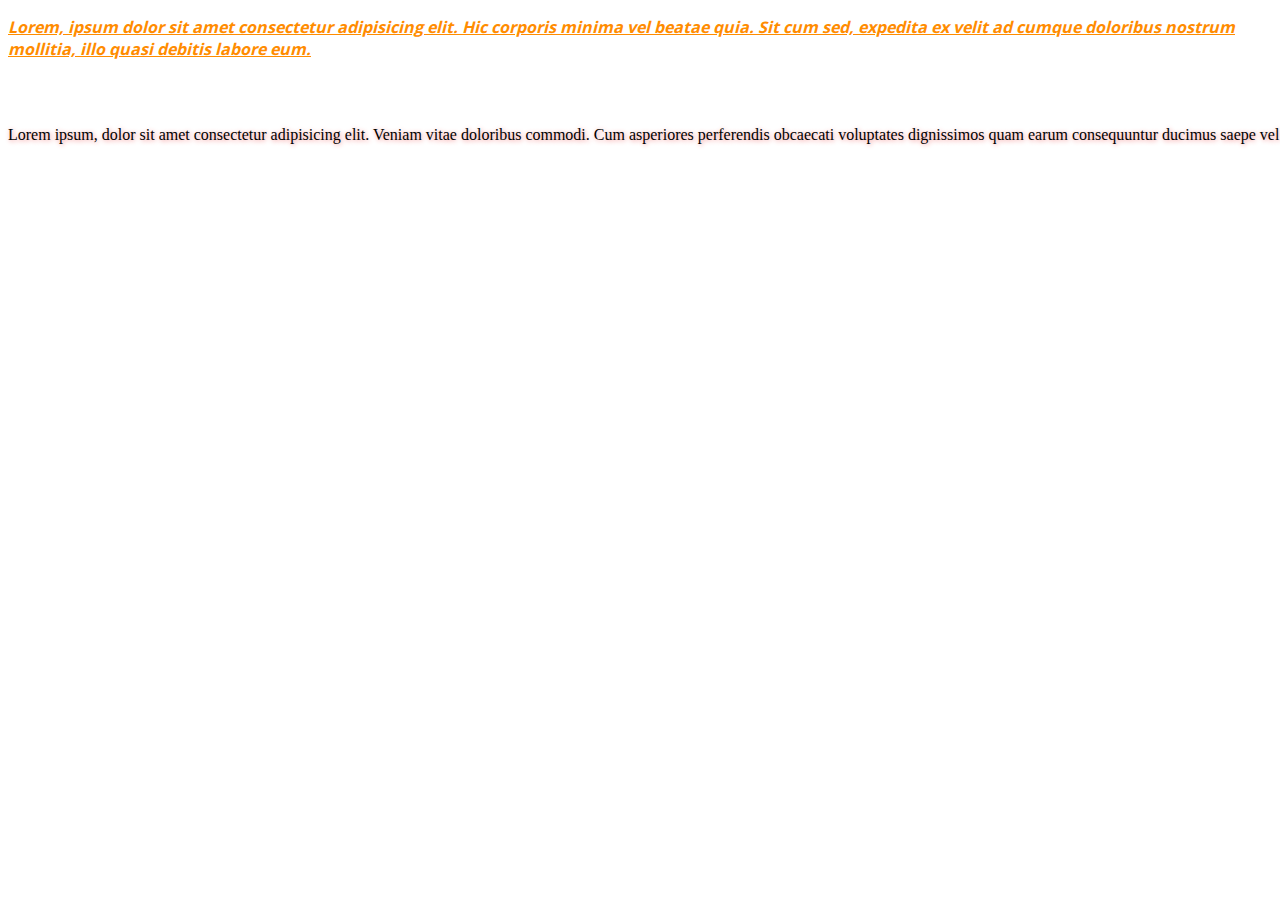
<file: formatting body/index.html>
<!DOCTYPE html>
<html lang="en">
  <head>
    <meta charset="UTF-8" />
    <meta name="viewport" content="width=device-width, initial-scale=1.0" />
    <title>Formatting text</title>
    <link rel="stylesheet" href="assets/style.css" />
  </head>
  <body>
    <p class="first">
      Lorem, ipsum dolor sit amet consectetur adipisicing elit. Hic corporis
      minima vel beatae quia. Sit cum sed, expedita ex velit ad cumque doloribus
      nostrum mollitia, illo quasi debitis labore eum.     </p>
    <div>
      <p class="second">
        Lorem ipsum, dolor sit amet consectetur adipisicing elit. Veniam vitae
        doloribus commodi. Cum asperiores perferendis obcaecati voluptates
        dignissimos quam earum consequuntur ducimus saepe vel praesentium
        deleniti, sed veniam at provident?
      </p>
    </div>
  </body>
</html>
</file>
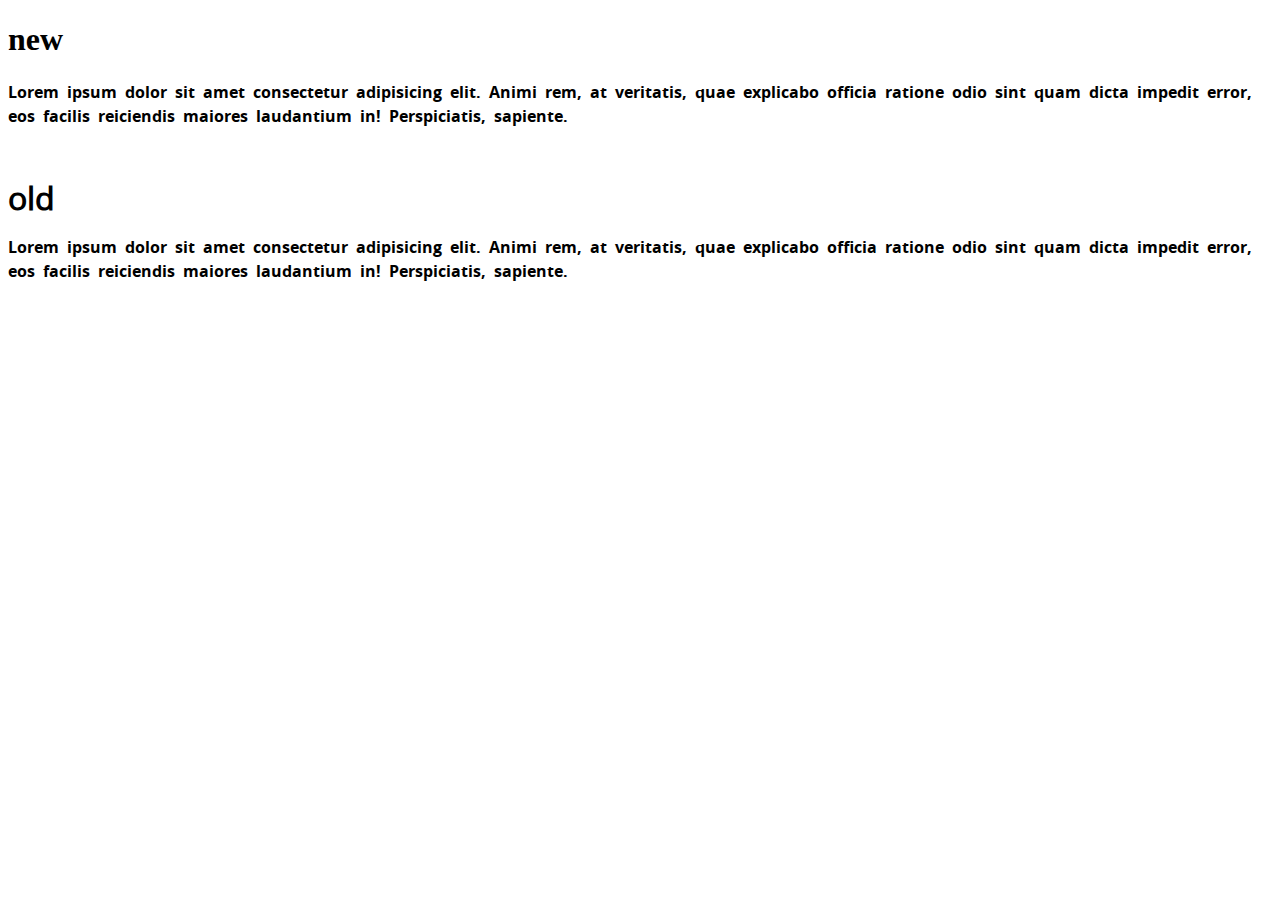
<file: sizing fonts/index.html>
<!DOCTYPE html>
<html lang="en">
  <head>
    <meta charset="UTF-8" />

    <meta name="viewport" content="width=device-width, initial-scale=1.0" />
    <link rel="stylesheet" href="assets/style.css">
    <title>sizing fonts</title>
  </head>
  <body>
    <h1>new</h1>
    <p>
      Lorem ipsum dolor sit amet consectetur adipisicing elit. Animi rem, at
      veritatis, quae explicabo officia ratione odio sint quam dicta impedit
      error, eos facilis reiciendis maiores laudantium in! Perspiciatis,
      sapiente.
    </p> 
    
    <h2>old</h2>
    <p>
      Lorem ipsum dolor sit amet consectetur adipisicing elit. Animi rem, at
      veritatis, quae explicabo officia ratione odio sint quam dicta impedit
      error, eos facilis reiciendis maiores laudantium in! Perspiciatis,
      sapiente.
    </p>
  </body>
</html>
</file>
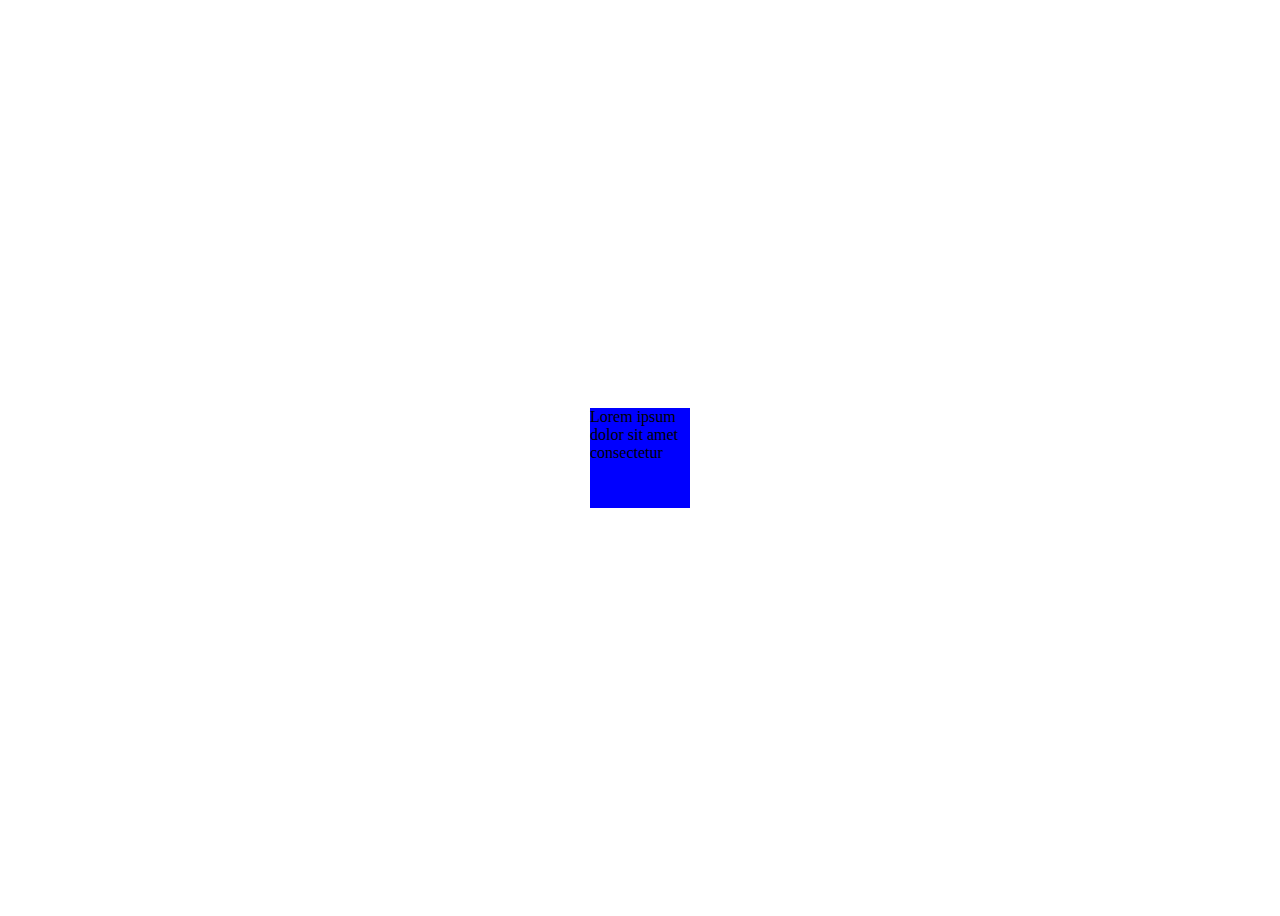
<file: transitions/index.html>
<!DOCTYPE html>
<html lang="en">
  <head>
    <meta charset="UTF-8" />
    <meta name="viewport" content="width=device-width, initial-scale=1.0" />
    <link rel="stylesheet" href="style.css" />
    <title>Document</title>
  </head>
  <body>
    <div class="one">
      Lorem ipsum dolor sit amet consectetur 
    </div>
  </body>
</html>
</file>
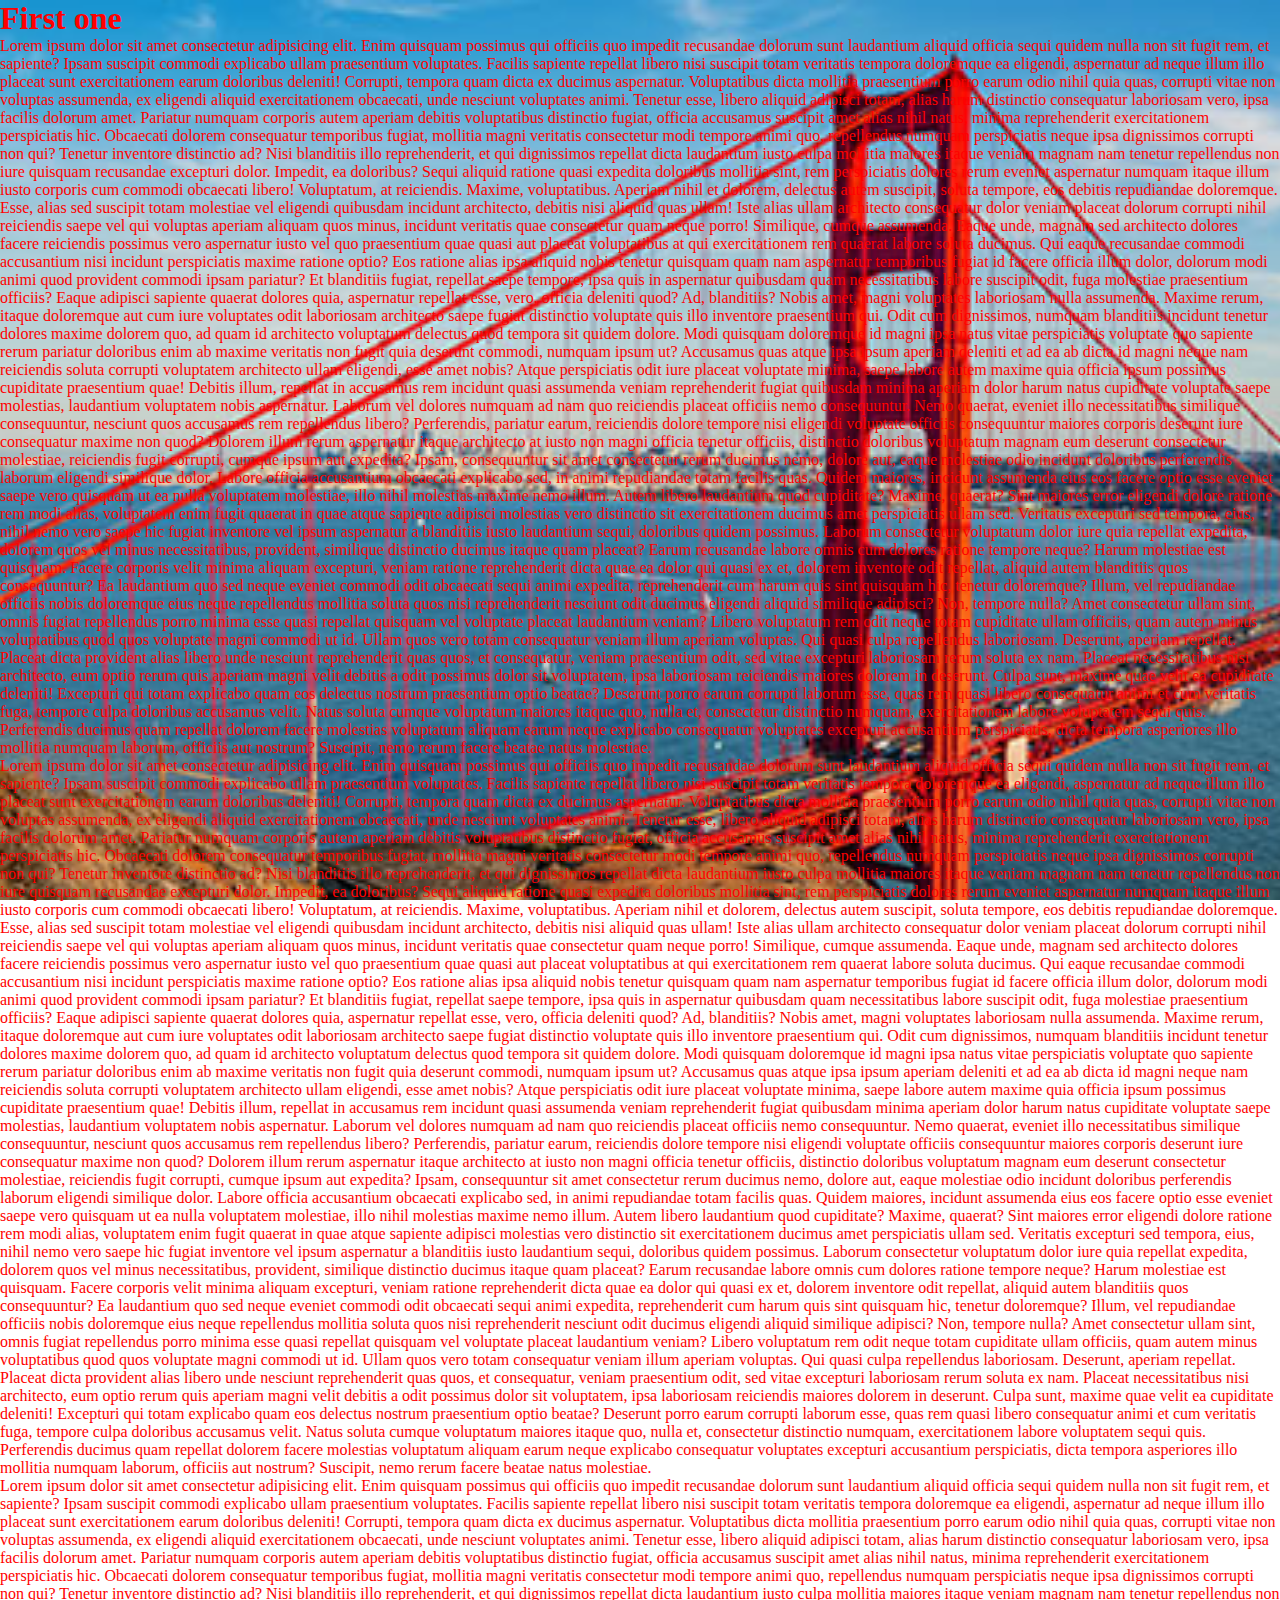
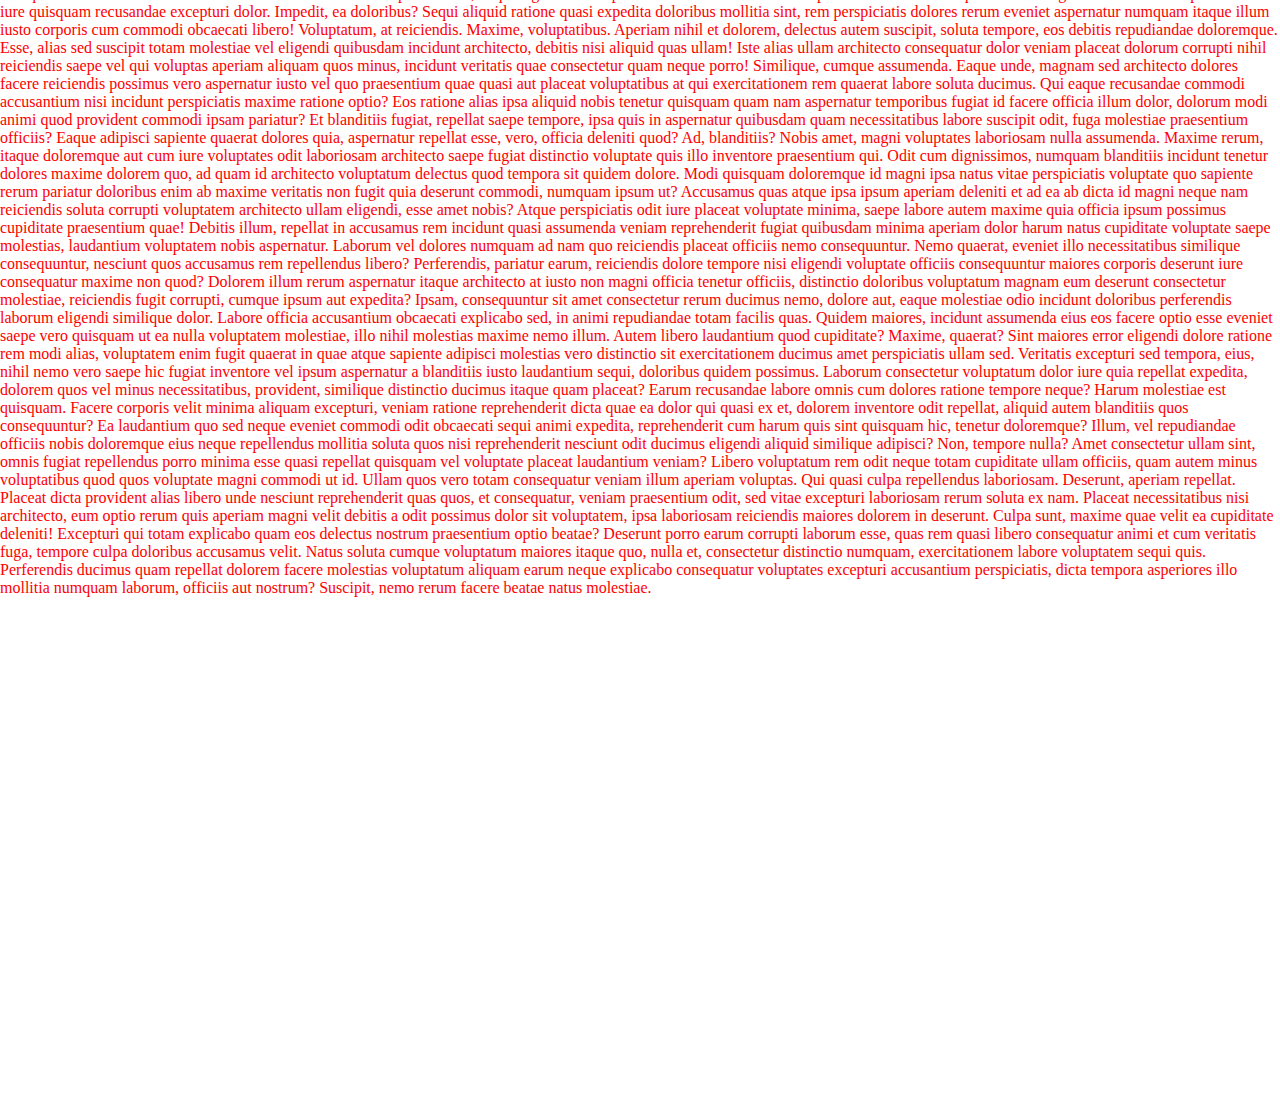
<file: types of images/index.html>
<!DOCTYPE html>
<html lang="en">
  <head>
    <meta charset="UTF-8" />
    <meta name="viewport" content="width=device-width, initial-scale=1.0" />
    <link rel="stylesheet" href="assets/style.css" />
    <title>Document</title>
  </head>
  <body>
    <h1>First one</h1>
    <p>
      Lorem ipsum dolor sit amet consectetur adipisicing elit. Enim quisquam
      possimus qui officiis quo impedit recusandae dolorum sunt laudantium
      aliquid officia sequi quidem nulla non sit fugit rem, et sapiente? Ipsam
      suscipit commodi explicabo ullam praesentium voluptates. Facilis sapiente
      repellat libero nisi suscipit totam veritatis tempora doloremque ea
      eligendi, aspernatur ad neque illum illo placeat sunt exercitationem earum
      doloribus deleniti! Corrupti, tempora quam dicta ex ducimus aspernatur.
      Voluptatibus dicta mollitia praesentium porro earum odio nihil quia quas,
      corrupti vitae non voluptas assumenda, ex eligendi aliquid exercitationem
      obcaecati, unde nesciunt voluptates animi. Tenetur esse, libero aliquid
      adipisci totam, alias harum distinctio consequatur laboriosam vero, ipsa
      facilis dolorum amet. Pariatur numquam corporis autem aperiam debitis
      voluptatibus distinctio fugiat, officia accusamus suscipit amet alias
      nihil natus, minima reprehenderit exercitationem perspiciatis hic.
      Obcaecati dolorem consequatur temporibus fugiat, mollitia magni veritatis
      consectetur modi tempore animi quo, repellendus numquam perspiciatis neque
      ipsa dignissimos corrupti non qui? Tenetur inventore distinctio ad? Nisi
      blanditiis illo reprehenderit, et qui dignissimos repellat dicta
      laudantium iusto culpa mollitia maiores itaque veniam magnam nam tenetur
      repellendus non iure quisquam recusandae excepturi dolor. Impedit, ea
      doloribus? Sequi aliquid ratione quasi expedita doloribus mollitia sint,
      rem perspiciatis dolores rerum eveniet aspernatur numquam itaque illum
      iusto corporis cum commodi obcaecati libero! Voluptatum, at reiciendis.
      Maxime, voluptatibus. Aperiam nihil et dolorem, delectus autem suscipit,
      soluta tempore, eos debitis repudiandae doloremque. Esse, alias sed
      suscipit totam molestiae vel eligendi quibusdam incidunt architecto,
      debitis nisi aliquid quas ullam! Iste alias ullam architecto consequatur
      dolor veniam placeat dolorum corrupti nihil reiciendis saepe vel qui
      voluptas aperiam aliquam quos minus, incidunt veritatis quae consectetur
      quam neque porro! Similique, cumque assumenda. Eaque unde, magnam sed
      architecto dolores facere reiciendis possimus vero aspernatur iusto vel
      quo praesentium quae quasi aut placeat voluptatibus at qui exercitationem
      rem quaerat labore soluta ducimus. Qui eaque recusandae commodi
      accusantium nisi incidunt perspiciatis maxime ratione optio? Eos ratione
      alias ipsa aliquid nobis tenetur quisquam quam nam aspernatur temporibus
      fugiat id facere officia illum dolor, dolorum modi animi quod provident
      commodi ipsam pariatur? Et blanditiis fugiat, repellat saepe tempore, ipsa
      quis in aspernatur quibusdam quam necessitatibus labore suscipit odit,
      fuga molestiae praesentium officiis? Eaque adipisci sapiente quaerat
      dolores quia, aspernatur repellat esse, vero, officia deleniti quod? Ad,
      blanditiis? Nobis amet, magni voluptates laboriosam nulla assumenda.
      Maxime rerum, itaque doloremque aut cum iure voluptates odit laboriosam
      architecto saepe fugiat distinctio voluptate quis illo inventore
      praesentium qui. Odit cum dignissimos, numquam blanditiis incidunt tenetur
      dolores maxime dolorem quo, ad quam id architecto voluptatum delectus quod
      tempora sit quidem dolore. Modi quisquam doloremque id magni ipsa natus
      vitae perspiciatis voluptate quo sapiente rerum pariatur doloribus enim ab
      maxime veritatis non fugit quia deserunt commodi, numquam ipsum ut?
      Accusamus quas atque ipsa ipsum aperiam deleniti et ad ea ab dicta id
      magni neque nam reiciendis soluta corrupti voluptatem architecto ullam
      eligendi, esse amet nobis? Atque perspiciatis odit iure placeat voluptate
      minima, saepe labore autem maxime quia officia ipsum possimus cupiditate
      praesentium quae! Debitis illum, repellat in accusamus rem incidunt quasi
      assumenda veniam reprehenderit fugiat quibusdam minima aperiam dolor harum
      natus cupiditate voluptate saepe molestias, laudantium voluptatem nobis
      aspernatur. Laborum vel dolores numquam ad nam quo reiciendis placeat
      officiis nemo consequuntur. Nemo quaerat, eveniet illo necessitatibus
      similique consequuntur, nesciunt quos accusamus rem repellendus libero?
      Perferendis, pariatur earum, reiciendis dolore tempore nisi eligendi
      voluptate officiis consequuntur maiores corporis deserunt iure consequatur
      maxime non quod? Dolorem illum rerum aspernatur itaque architecto at iusto
      non magni officia tenetur officiis, distinctio doloribus voluptatum magnam
      eum deserunt consectetur molestiae, reiciendis fugit corrupti, cumque
      ipsum aut expedita? Ipsam, consequuntur sit amet consectetur rerum ducimus
      nemo, dolore aut, eaque molestiae odio incidunt doloribus perferendis
      laborum eligendi similique dolor. Labore officia accusantium obcaecati
      explicabo sed, in animi repudiandae totam facilis quas. Quidem maiores,
      incidunt assumenda eius eos facere optio esse eveniet saepe vero quisquam
      ut ea nulla voluptatem molestiae, illo nihil molestias maxime nemo illum.
      Autem libero laudantium quod cupiditate? Maxime, quaerat? Sint maiores
      error eligendi dolore ratione rem modi alias, voluptatem enim fugit
      quaerat in quae atque sapiente adipisci molestias vero distinctio sit
      exercitationem ducimus amet perspiciatis ullam sed. Veritatis excepturi
      sed tempora, eius, nihil nemo vero saepe hic fugiat inventore vel ipsum
      aspernatur a blanditiis iusto laudantium sequi, doloribus quidem possimus.
      Laborum consectetur voluptatum dolor iure quia repellat expedita, dolorem
      quos vel minus necessitatibus, provident, similique distinctio ducimus
      itaque quam placeat? Earum recusandae labore omnis cum dolores ratione
      tempore neque? Harum molestiae est quisquam. Facere corporis velit minima
      aliquam excepturi, veniam ratione reprehenderit dicta quae ea dolor qui
      quasi ex et, dolorem inventore odit repellat, aliquid autem blanditiis
      quos consequuntur? Ea laudantium quo sed neque eveniet commodi odit
      obcaecati sequi animi expedita, reprehenderit cum harum quis sint quisquam
      hic, tenetur doloremque? Illum, vel repudiandae officiis nobis doloremque
      eius neque repellendus mollitia soluta quos nisi reprehenderit nesciunt
      odit ducimus eligendi aliquid similique adipisci? Non, tempore nulla? Amet
      consectetur ullam sint, omnis fugiat repellendus porro minima esse quasi
      repellat quisquam vel voluptate placeat laudantium veniam? Libero
      voluptatum rem odit neque totam cupiditate ullam officiis, quam autem
      minus voluptatibus quod quos voluptate magni commodi ut id. Ullam quos
      vero totam consequatur veniam illum aperiam voluptas. Qui quasi culpa
      repellendus laboriosam. Deserunt, aperiam repellat. Placeat dicta
      provident alias libero unde nesciunt reprehenderit quas quos, et
      consequatur, veniam praesentium odit, sed vitae excepturi laboriosam rerum
      soluta ex nam. Placeat necessitatibus nisi architecto, eum optio rerum
      quis aperiam magni velit debitis a odit possimus dolor sit voluptatem,
      ipsa laboriosam reiciendis maiores dolorem in deserunt. Culpa sunt, maxime
      quae velit ea cupiditate deleniti! Excepturi qui totam explicabo quam eos
      delectus nostrum praesentium optio beatae? Deserunt porro earum corrupti
      laborum esse, quas rem quasi libero consequatur animi et cum veritatis
      fuga, tempore culpa doloribus accusamus velit. Natus soluta cumque
      voluptatum maiores itaque quo, nulla et, consectetur distinctio numquam,
      exercitationem labore voluptatem sequi quis. Perferendis ducimus quam
      repellat dolorem facere molestias voluptatum aliquam earum neque explicabo
      consequatur voluptates excepturi accusantium perspiciatis, dicta tempora
      asperiores illo mollitia numquam laborum, officiis aut nostrum? Suscipit,
      nemo rerum facere beatae natus molestiae.
    </p>
    <p>
        Lorem ipsum dolor sit amet consectetur adipisicing elit. Enim quisquam
        possimus qui officiis quo impedit recusandae dolorum sunt laudantium
        aliquid officia sequi quidem nulla non sit fugit rem, et sapiente? Ipsam
        suscipit commodi explicabo ullam praesentium voluptates. Facilis sapiente
        repellat libero nisi suscipit totam veritatis tempora doloremque ea
        eligendi, aspernatur ad neque illum illo placeat sunt exercitationem earum
        doloribus deleniti! Corrupti, tempora quam dicta ex ducimus aspernatur.
        Voluptatibus dicta mollitia praesentium porro earum odio nihil quia quas,
        corrupti vitae non voluptas assumenda, ex eligendi aliquid exercitationem
        obcaecati, unde nesciunt voluptates animi. Tenetur esse, libero aliquid
        adipisci totam, alias harum distinctio consequatur laboriosam vero, ipsa
        facilis dolorum amet. Pariatur numquam corporis autem aperiam debitis
        voluptatibus distinctio fugiat, officia accusamus suscipit amet alias
        nihil natus, minima reprehenderit exercitationem perspiciatis hic.
        Obcaecati dolorem consequatur temporibus fugiat, mollitia magni veritatis
        consectetur modi tempore animi quo, repellendus numquam perspiciatis neque
        ipsa dignissimos corrupti non qui? Tenetur inventore distinctio ad? Nisi
        blanditiis illo reprehenderit, et qui dignissimos repellat dicta
        laudantium iusto culpa mollitia maiores itaque veniam magnam nam tenetur
        repellendus non iure quisquam recusandae excepturi dolor. Impedit, ea
        doloribus? Sequi aliquid ratione quasi expedita doloribus mollitia sint,
        rem perspiciatis dolores rerum eveniet aspernatur numquam itaque illum
        iusto corporis cum commodi obcaecati libero! Voluptatum, at reiciendis.
        Maxime, voluptatibus. Aperiam nihil et dolorem, delectus autem suscipit,
        soluta tempore, eos debitis repudiandae doloremque. Esse, alias sed
        suscipit totam molestiae vel eligendi quibusdam incidunt architecto,
        debitis nisi aliquid quas ullam! Iste alias ullam architecto consequatur
        dolor veniam placeat dolorum corrupti nihil reiciendis saepe vel qui
        voluptas aperiam aliquam quos minus, incidunt veritatis quae consectetur
        quam neque porro! Similique, cumque assumenda. Eaque unde, magnam sed
        architecto dolores facere reiciendis possimus vero aspernatur iusto vel
        quo praesentium quae quasi aut placeat voluptatibus at qui exercitationem
        rem quaerat labore soluta ducimus. Qui eaque recusandae commodi
        accusantium nisi incidunt perspiciatis maxime ratione optio? Eos ratione
        alias ipsa aliquid nobis tenetur quisquam quam nam aspernatur temporibus
        fugiat id facere officia illum dolor, dolorum modi animi quod provident
        commodi ipsam pariatur? Et blanditiis fugiat, repellat saepe tempore, ipsa
        quis in aspernatur quibusdam quam necessitatibus labore suscipit odit,
        fuga molestiae praesentium officiis? Eaque adipisci sapiente quaerat
        dolores quia, aspernatur repellat esse, vero, officia deleniti quod? Ad,
        blanditiis? Nobis amet, magni voluptates laboriosam nulla assumenda.
        Maxime rerum, itaque doloremque aut cum iure voluptates odit laboriosam
        architecto saepe fugiat distinctio voluptate quis illo inventore
        praesentium qui. Odit cum dignissimos, numquam blanditiis incidunt tenetur
        dolores maxime dolorem quo, ad quam id architecto voluptatum delectus quod
        tempora sit quidem dolore. Modi quisquam doloremque id magni ipsa natus
        vitae perspiciatis voluptate quo sapiente rerum pariatur doloribus enim ab
        maxime veritatis non fugit quia deserunt commodi, numquam ipsum ut?
        Accusamus quas atque ipsa ipsum aperiam deleniti et ad ea ab dicta id
        magni neque nam reiciendis soluta corrupti voluptatem architecto ullam
        eligendi, esse amet nobis? Atque perspiciatis odit iure placeat voluptate
        minima, saepe labore autem maxime quia officia ipsum possimus cupiditate
        praesentium quae! Debitis illum, repellat in accusamus rem incidunt quasi
        assumenda veniam reprehenderit fugiat quibusdam minima aperiam dolor harum
        natus cupiditate voluptate saepe molestias, laudantium voluptatem nobis
        aspernatur. Laborum vel dolores numquam ad nam quo reiciendis placeat
        officiis nemo consequuntur. Nemo quaerat, eveniet illo necessitatibus
        similique consequuntur, nesciunt quos accusamus rem repellendus libero?
        Perferendis, pariatur earum, reiciendis dolore tempore nisi eligendi
        voluptate officiis consequuntur maiores corporis deserunt iure consequatur
        maxime non quod? Dolorem illum rerum aspernatur itaque architecto at iusto
        non magni officia tenetur officiis, distinctio doloribus voluptatum magnam
        eum deserunt consectetur molestiae, reiciendis fugit corrupti, cumque
        ipsum aut expedita? Ipsam, consequuntur sit amet consectetur rerum ducimus
        nemo, dolore aut, eaque molestiae odio incidunt doloribus perferendis
        laborum eligendi similique dolor. Labore officia accusantium obcaecati
        explicabo sed, in animi repudiandae totam facilis quas. Quidem maiores,
        incidunt assumenda eius eos facere optio esse eveniet saepe vero quisquam
        ut ea nulla voluptatem molestiae, illo nihil molestias maxime nemo illum.
        Autem libero laudantium quod cupiditate? Maxime, quaerat? Sint maiores
        error eligendi dolore ratione rem modi alias, voluptatem enim fugit
        quaerat in quae atque sapiente adipisci molestias vero distinctio sit
        exercitationem ducimus amet perspiciatis ullam sed. Veritatis excepturi
        sed tempora, eius, nihil nemo vero saepe hic fugiat inventore vel ipsum
        aspernatur a blanditiis iusto laudantium sequi, doloribus quidem possimus.
        Laborum consectetur voluptatum dolor iure quia repellat expedita, dolorem
        quos vel minus necessitatibus, provident, similique distinctio ducimus
        itaque quam placeat? Earum recusandae labore omnis cum dolores ratione
        tempore neque? Harum molestiae est quisquam. Facere corporis velit minima
        aliquam excepturi, veniam ratione reprehenderit dicta quae ea dolor qui
        quasi ex et, dolorem inventore odit repellat, aliquid autem blanditiis
        quos consequuntur? Ea laudantium quo sed neque eveniet commodi odit
        obcaecati sequi animi expedita, reprehenderit cum harum quis sint quisquam
        hic, tenetur doloremque? Illum, vel repudiandae officiis nobis doloremque
        eius neque repellendus mollitia soluta quos nisi reprehenderit nesciunt
        odit ducimus eligendi aliquid similique adipisci? Non, tempore nulla? Amet
        consectetur ullam sint, omnis fugiat repellendus porro minima esse quasi
        repellat quisquam vel voluptate placeat laudantium veniam? Libero
        voluptatum rem odit neque totam cupiditate ullam officiis, quam autem
        minus voluptatibus quod quos voluptate magni commodi ut id. Ullam quos
        vero totam consequatur veniam illum aperiam voluptas. Qui quasi culpa
        repellendus laboriosam. Deserunt, aperiam repellat. Placeat dicta
        provident alias libero unde nesciunt reprehenderit quas quos, et
        consequatur, veniam praesentium odit, sed vitae excepturi laboriosam rerum
        soluta ex nam. Placeat necessitatibus nisi architecto, eum optio rerum
        quis aperiam magni velit debitis a odit possimus dolor sit voluptatem,
        ipsa laboriosam reiciendis maiores dolorem in deserunt. Culpa sunt, maxime
        quae velit ea cupiditate deleniti! Excepturi qui totam explicabo quam eos
        delectus nostrum praesentium optio beatae? Deserunt porro earum corrupti
        laborum esse, quas rem quasi libero consequatur animi et cum veritatis
        fuga, tempore culpa doloribus accusamus velit. Natus soluta cumque
        voluptatum maiores itaque quo, nulla et, consectetur distinctio numquam,
        exercitationem labore voluptatem sequi quis. Perferendis ducimus quam
        repellat dolorem facere molestias voluptatum aliquam earum neque explicabo
        consequatur voluptates excepturi accusantium perspiciatis, dicta tempora
        asperiores illo mollitia numquam laborum, officiis aut nostrum? Suscipit,
        nemo rerum facere beatae natus molestiae.
      </p> <p>
        Lorem ipsum dolor sit amet consectetur adipisicing elit. Enim quisquam
        possimus qui officiis quo impedit recusandae dolorum sunt laudantium
        aliquid officia sequi quidem nulla non sit fugit rem, et sapiente? Ipsam
        suscipit commodi explicabo ullam praesentium voluptates. Facilis sapiente
        repellat libero nisi suscipit totam veritatis tempora doloremque ea
        eligendi, aspernatur ad neque illum illo placeat sunt exercitationem earum
        doloribus deleniti! Corrupti, tempora quam dicta ex ducimus aspernatur.
        Voluptatibus dicta mollitia praesentium porro earum odio nihil quia quas,
        corrupti vitae non voluptas assumenda, ex eligendi aliquid exercitationem
        obcaecati, unde nesciunt voluptates animi. Tenetur esse, libero aliquid
        adipisci totam, alias harum distinctio consequatur laboriosam vero, ipsa
        facilis dolorum amet. Pariatur numquam corporis autem aperiam debitis
        voluptatibus distinctio fugiat, officia accusamus suscipit amet alias
        nihil natus, minima reprehenderit exercitationem perspiciatis hic.
        Obcaecati dolorem consequatur temporibus fugiat, mollitia magni veritatis
        consectetur modi tempore animi quo, repellendus numquam perspiciatis neque
        ipsa dignissimos corrupti non qui? Tenetur inventore distinctio ad? Nisi
        blanditiis illo reprehenderit, et qui dignissimos repellat dicta
        laudantium iusto culpa mollitia maiores itaque veniam magnam nam tenetur
        repellendus non iure quisquam recusandae excepturi dolor. Impedit, ea
        doloribus? Sequi aliquid ratione quasi expedita doloribus mollitia sint,
        rem perspiciatis dolores rerum eveniet aspernatur numquam itaque illum
        iusto corporis cum commodi obcaecati libero! Voluptatum, at reiciendis.
        Maxime, voluptatibus. Aperiam nihil et dolorem, delectus autem suscipit,
        soluta tempore, eos debitis repudiandae doloremque. Esse, alias sed
        suscipit totam molestiae vel eligendi quibusdam incidunt architecto,
        debitis nisi aliquid quas ullam! Iste alias ullam architecto consequatur
        dolor veniam placeat dolorum corrupti nihil reiciendis saepe vel qui
        voluptas aperiam aliquam quos minus, incidunt veritatis quae consectetur
        quam neque porro! Similique, cumque assumenda. Eaque unde, magnam sed
        architecto dolores facere reiciendis possimus vero aspernatur iusto vel
        quo praesentium quae quasi aut placeat voluptatibus at qui exercitationem
        rem quaerat labore soluta ducimus. Qui eaque recusandae commodi
        accusantium nisi incidunt perspiciatis maxime ratione optio? Eos ratione
        alias ipsa aliquid nobis tenetur quisquam quam nam aspernatur temporibus
        fugiat id facere officia illum dolor, dolorum modi animi quod provident
        commodi ipsam pariatur? Et blanditiis fugiat, repellat saepe tempore, ipsa
        quis in aspernatur quibusdam quam necessitatibus labore suscipit odit,
        fuga molestiae praesentium officiis? Eaque adipisci sapiente quaerat
        dolores quia, aspernatur repellat esse, vero, officia deleniti quod? Ad,
        blanditiis? Nobis amet, magni voluptates laboriosam nulla assumenda.
        Maxime rerum, itaque doloremque aut cum iure voluptates odit laboriosam
        architecto saepe fugiat distinctio voluptate quis illo inventore
        praesentium qui. Odit cum dignissimos, numquam blanditiis incidunt tenetur
        dolores maxime dolorem quo, ad quam id architecto voluptatum delectus quod
        tempora sit quidem dolore. Modi quisquam doloremque id magni ipsa natus
        vitae perspiciatis voluptate quo sapiente rerum pariatur doloribus enim ab
        maxime veritatis non fugit quia deserunt commodi, numquam ipsum ut?
        Accusamus quas atque ipsa ipsum aperiam deleniti et ad ea ab dicta id
        magni neque nam reiciendis soluta corrupti voluptatem architecto ullam
        eligendi, esse amet nobis? Atque perspiciatis odit iure placeat voluptate
        minima, saepe labore autem maxime quia officia ipsum possimus cupiditate
        praesentium quae! Debitis illum, repellat in accusamus rem incidunt quasi
        assumenda veniam reprehenderit fugiat quibusdam minima aperiam dolor harum
        natus cupiditate voluptate saepe molestias, laudantium voluptatem nobis
        aspernatur. Laborum vel dolores numquam ad nam quo reiciendis placeat
        officiis nemo consequuntur. Nemo quaerat, eveniet illo necessitatibus
        similique consequuntur, nesciunt quos accusamus rem repellendus libero?
        Perferendis, pariatur earum, reiciendis dolore tempore nisi eligendi
        voluptate officiis consequuntur maiores corporis deserunt iure consequatur
        maxime non quod? Dolorem illum rerum aspernatur itaque architecto at iusto
        non magni officia tenetur officiis, distinctio doloribus voluptatum magnam
        eum deserunt consectetur molestiae, reiciendis fugit corrupti, cumque
        ipsum aut expedita? Ipsam, consequuntur sit amet consectetur rerum ducimus
        nemo, dolore aut, eaque molestiae odio incidunt doloribus perferendis
        laborum eligendi similique dolor. Labore officia accusantium obcaecati
        explicabo sed, in animi repudiandae totam facilis quas. Quidem maiores,
        incidunt assumenda eius eos facere optio esse eveniet saepe vero quisquam
        ut ea nulla voluptatem molestiae, illo nihil molestias maxime nemo illum.
        Autem libero laudantium quod cupiditate? Maxime, quaerat? Sint maiores
        error eligendi dolore ratione rem modi alias, voluptatem enim fugit
        quaerat in quae atque sapiente adipisci molestias vero distinctio sit
        exercitationem ducimus amet perspiciatis ullam sed. Veritatis excepturi
        sed tempora, eius, nihil nemo vero saepe hic fugiat inventore vel ipsum
        aspernatur a blanditiis iusto laudantium sequi, doloribus quidem possimus.
        Laborum consectetur voluptatum dolor iure quia repellat expedita, dolorem
        quos vel minus necessitatibus, provident, similique distinctio ducimus
        itaque quam placeat? Earum recusandae labore omnis cum dolores ratione
        tempore neque? Harum molestiae est quisquam. Facere corporis velit minima
        aliquam excepturi, veniam ratione reprehenderit dicta quae ea dolor qui
        quasi ex et, dolorem inventore odit repellat, aliquid autem blanditiis
        quos consequuntur? Ea laudantium quo sed neque eveniet commodi odit
        obcaecati sequi animi expedita, reprehenderit cum harum quis sint quisquam
        hic, tenetur doloremque? Illum, vel repudiandae officiis nobis doloremque
        eius neque repellendus mollitia soluta quos nisi reprehenderit nesciunt
        odit ducimus eligendi aliquid similique adipisci? Non, tempore nulla? Amet
        consectetur ullam sint, omnis fugiat repellendus porro minima esse quasi
        repellat quisquam vel voluptate placeat laudantium veniam? Libero
        voluptatum rem odit neque totam cupiditate ullam officiis, quam autem
        minus voluptatibus quod quos voluptate magni commodi ut id. Ullam quos
        vero totam consequatur veniam illum aperiam voluptas. Qui quasi culpa
        repellendus laboriosam. Deserunt, aperiam repellat. Placeat dicta
        provident alias libero unde nesciunt reprehenderit quas quos, et
        consequatur, veniam praesentium odit, sed vitae excepturi laboriosam rerum
        soluta ex nam. Placeat necessitatibus nisi architecto, eum optio rerum
        quis aperiam magni velit debitis a odit possimus dolor sit voluptatem,
        ipsa laboriosam reiciendis maiores dolorem in deserunt. Culpa sunt, maxime
        quae velit ea cupiditate deleniti! Excepturi qui totam explicabo quam eos
        delectus nostrum praesentium optio beatae? Deserunt porro earum corrupti
        laborum esse, quas rem quasi libero consequatur animi et cum veritatis
        fuga, tempore culpa doloribus accusamus velit. Natus soluta cumque
        voluptatum maiores itaque quo, nulla et, consectetur distinctio numquam,
        exercitationem labore voluptatem sequi quis. Perferendis ducimus quam
        repellat dolorem facere molestias voluptatum aliquam earum neque explicabo
        consequatur voluptates excepturi accusantium perspiciatis, dicta tempora
        asperiores illo mollitia numquam laborum, officiis aut nostrum? Suscipit,
        nemo rerum facere beatae natus molestiae.
      </p>
  </body>
</html>
</file>
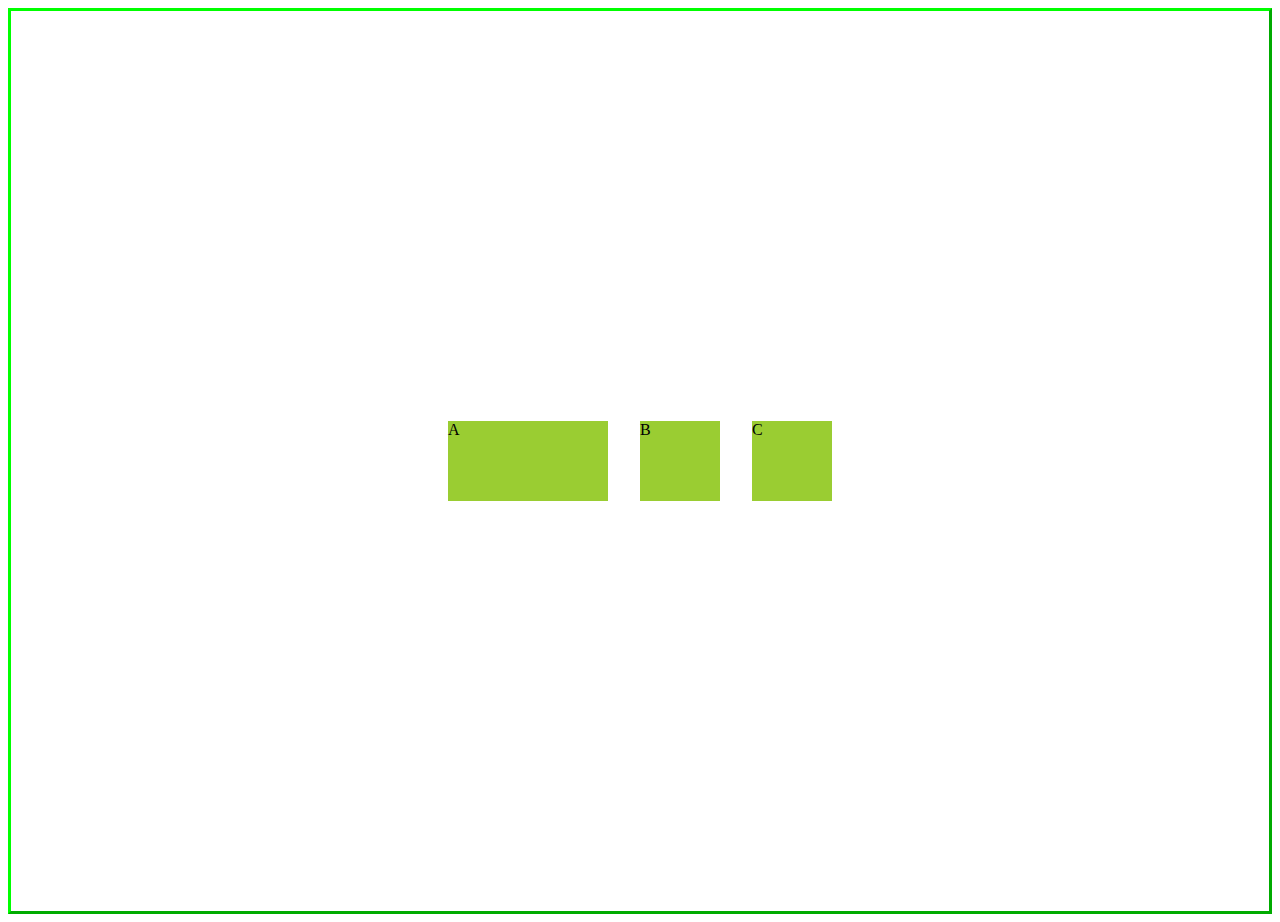
<file: Flex/flex_box.html>
<!DOCTYPE html>
<html lang="en">
<head>
    <meta charset="UTF-8">
    <meta name="viewport" content="width=device-width, initial-scale=1.0">
    <link rel="stylesheet" href="flex.css">
    <title>FLEX x BOX</title>
</head>
<body>
    <div class="mainbox">
        <div class="box one">A</div>
        <div class="box">B</div>
        <div class="box">C</div>
    </div>
</body>
</html>
</file>
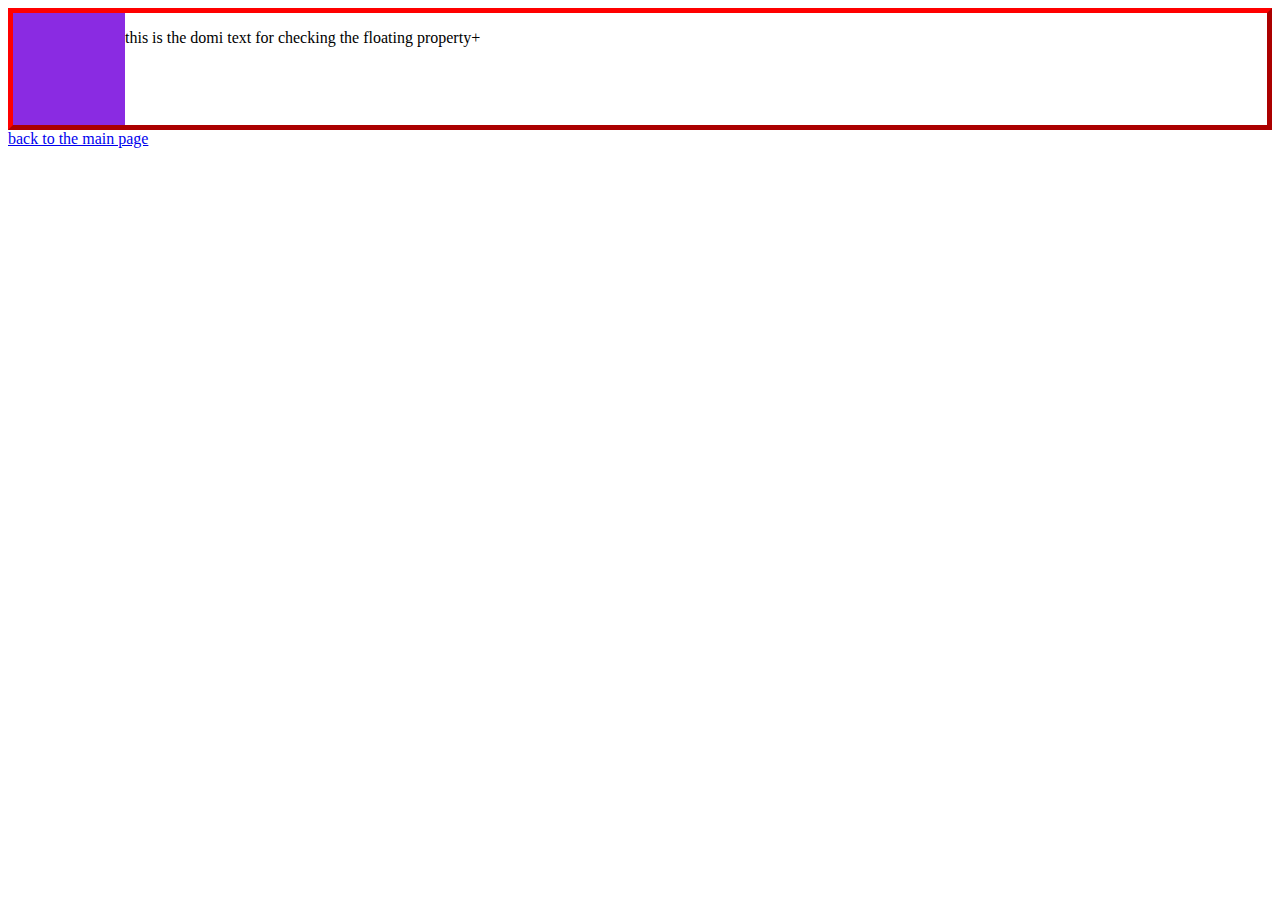
<file: float + etc/floating.html>
<!DOCTYPE html>
<html lang="en">
<head>
    <meta charset="UTF-8">
    <meta name="viewport" content="width=device-width, initial-scale=1.0">
    <link rel="stylesheet" href="style.css">
    <title>float</title>
</head>
<body>
    <article class="outdabba">
        <div class="indabba"></div>
        <p class="texting">this is the domi text for checking the floating property+</p>
    </article>
    <a class="back" href="/new.html">back to the main page</a>
</body>
</html>
</file>
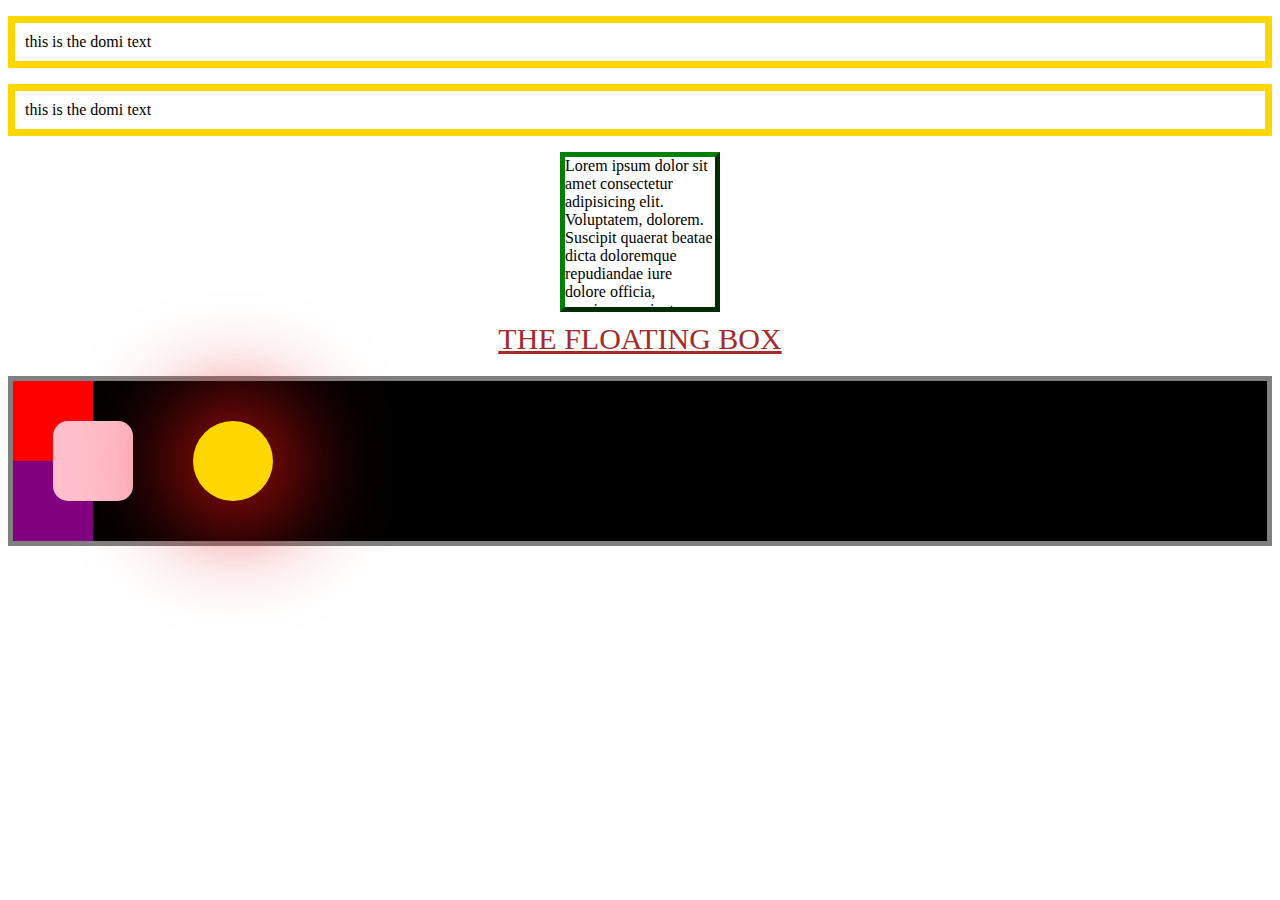
<file: float + etc/new.html>
<!DOCTYPE html>
<html lang="en">
<head>
    <meta charset="UTF-8">
    <meta name="viewport" content="width=device-width, initial-scale=1.0">
    <link rel="stylesheet" href="style.css">
    <title>box model</title>
</head>
<body>
    <p class="domi">this is the domi text</p>
    <p class="domi">this is the domi text</p> 
    <div class="text">Lorem ipsum dolor sit amet consectetur adipisicing elit. Voluptatem, dolorem. Suscipit quaerat beatae dicta doloremque repudiandae iure dolore officia, possimus sapiente illum nulla nesciunt laborum ex exercitationem dolor iusto nihil, corporis deserunt officiis. Natus nulla autem nemo. Placeat, unde ratione.</div>
    <div class="spacing"> </div>
    <div class="acnchor">

        <a href="floating.html">THE FLOATING BOX</a>
    </div>
    <div class="spacing"> </div>
    <div class="spacing"> </div>
    <div class="dabba">
        <div class="box box-1"></div>
        <div class="box box-2"></div>
        <div class="box box-3"></div>
        <div class="box box-4"></div>
    </div>
</body>
</html>
</file>
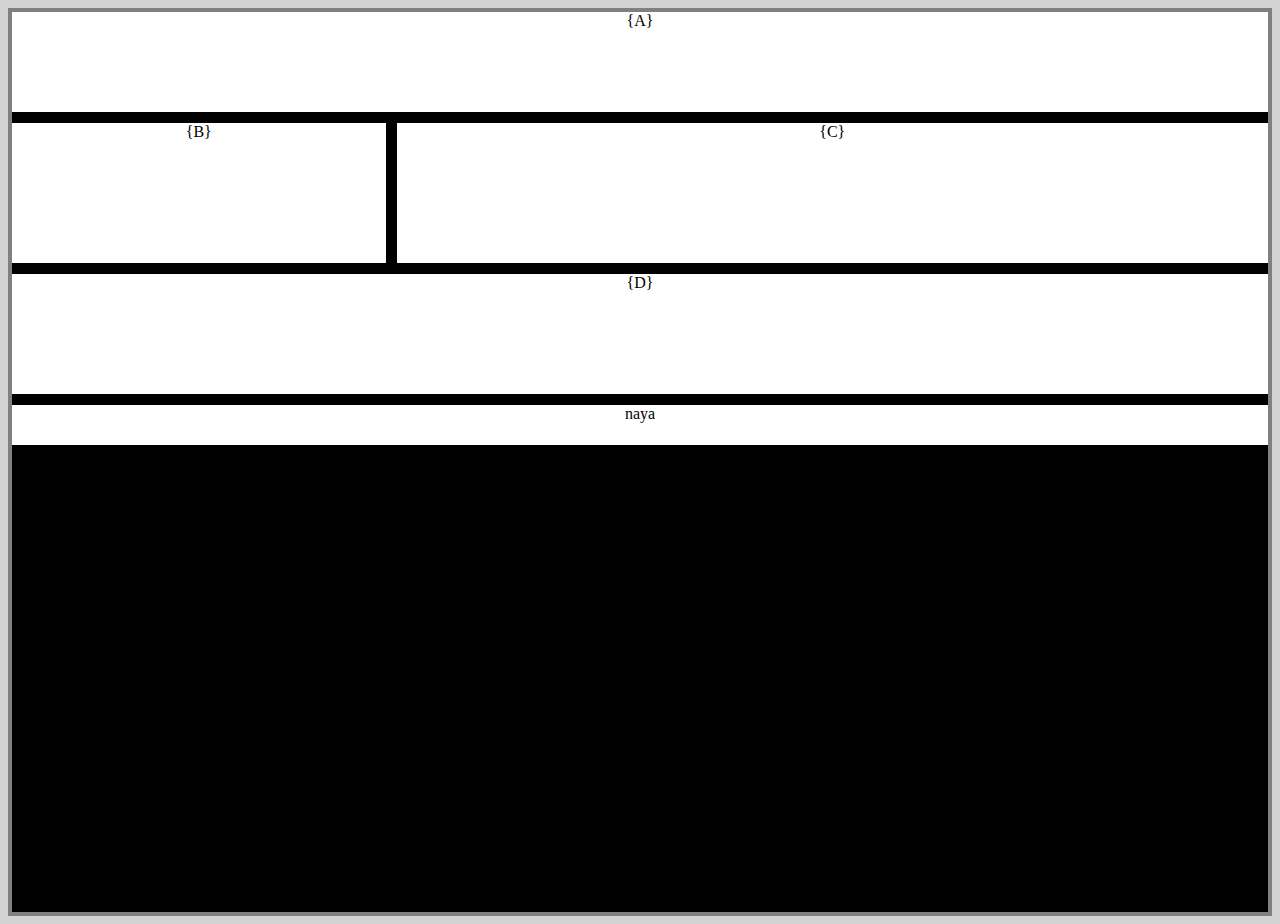
<file: Grid/grid.html>
<!DOCTYPE html>
<html lang="en">
<head>
    <meta charset="UTF-8">
    <meta name="viewport" content="width=device-width, initial-scale=1.0">
    <link rel="stylesheet" href="grid.css">
    <title>GRID PAGE</title>
</head>
<body>
    <div class="container">
        <div class="box box-aik">{A}</div>
        <div class="box">{B}</div>
        <div class="box">{C}</div>
        <div class="box box-char" >{D}</div>
        <div class="box box5">naya</div>
    </div>

</body>
</html>
</file>
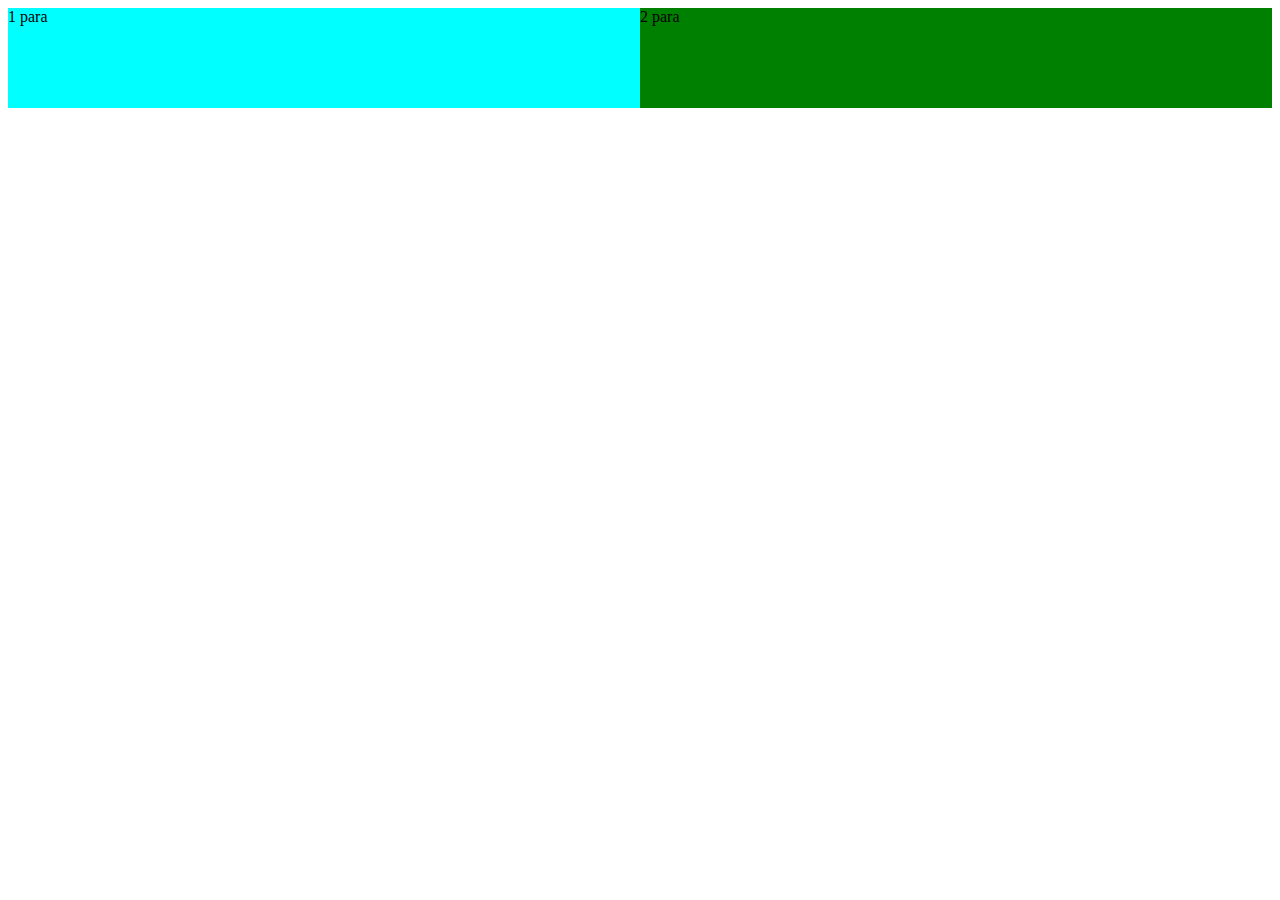
<file: hiding_elements/hiding-elements.html>
<!DOCTYPE html>
<html lang="en">
<head>
    <meta charset="UTF-8">
    <meta name="viewport" content="width=device-width, initial-scale=1.0">
    <link rel="stylesheet" href="hiding.css">
    <title>HIDING-ELEMENTS</title>
</head>
<body>
    <div class="mainContainer">
        <div class="first">1 para</div>
        <div class="second">2 para</div>
        <a href="images"></a>
    </div>
    

</body>
</html>
</file>
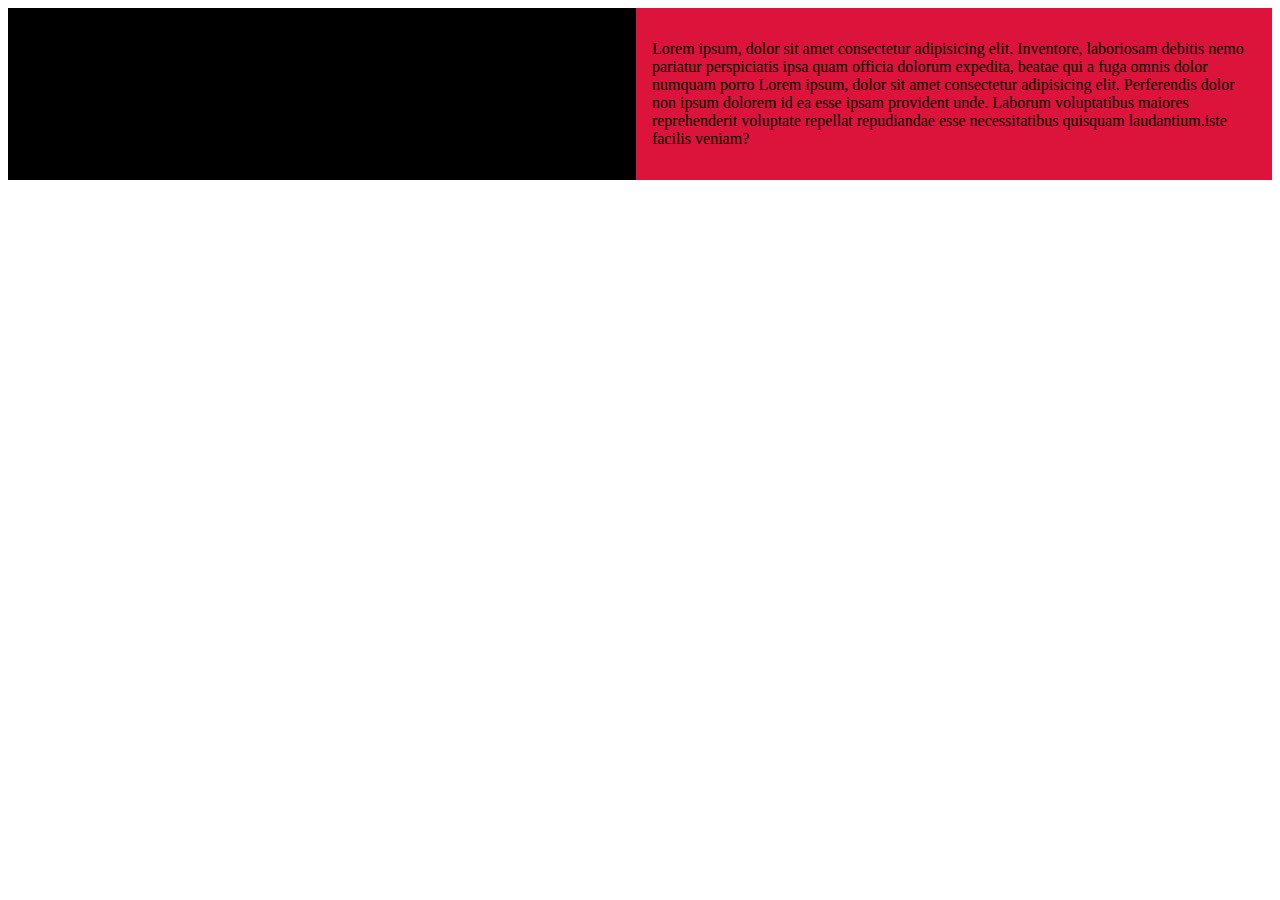
<file: media_queries/queries.html>
<!DOCTYPE html>
<html lang="en">
<head>
    <meta charset="UTF-8">
    <meta name="viewport" content="width=device-width, initial-scale=1.0">
    <link rel="stylesheet" href="query.css">
    <title>MEDIA-QUERIE</title>
</head>
<body>
    <div class="container">
        <div class="boxone">
            <p>Lorem ipsum dolor sit amet, consectetur adipisicing elit. Modi dolorum harum voluptates necessitatibus officia ad, molestiae eos fuga laudantium natus, corrupti eaque totam consequatur consectetur odio voluptate. Praesentium, totam vero.Lorem ipsum, dolor sit amet consectetur adipisicing elit. Inventore, laboriosam debitis nemo pariatur perspiciatis ipsa quam officia dolorum expedita, beatae qui a fuga omnis dolor numquam porro iste facilis veniam?</p>
        </div>

        <div class="boxtwo">
            <p>Lorem ipsum, dolor sit amet consectetur adipisicing elit. Inventore, laboriosam debitis nemo pariatur perspiciatis ipsa quam officia dolorum expedita, beatae qui a fuga omnis dolor numquam porro Lorem ipsum, dolor sit amet consectetur adipisicing elit. Perferendis dolor non ipsum dolorem id ea esse ipsam provident unde. Laborum voluptatibus maiores reprehenderit voluptate repellat repudiandae esse necessitatibus quisquam laudantium.iste facilis veniam?</p>
        </div>
    </div> 
</body>
</html>
</file>
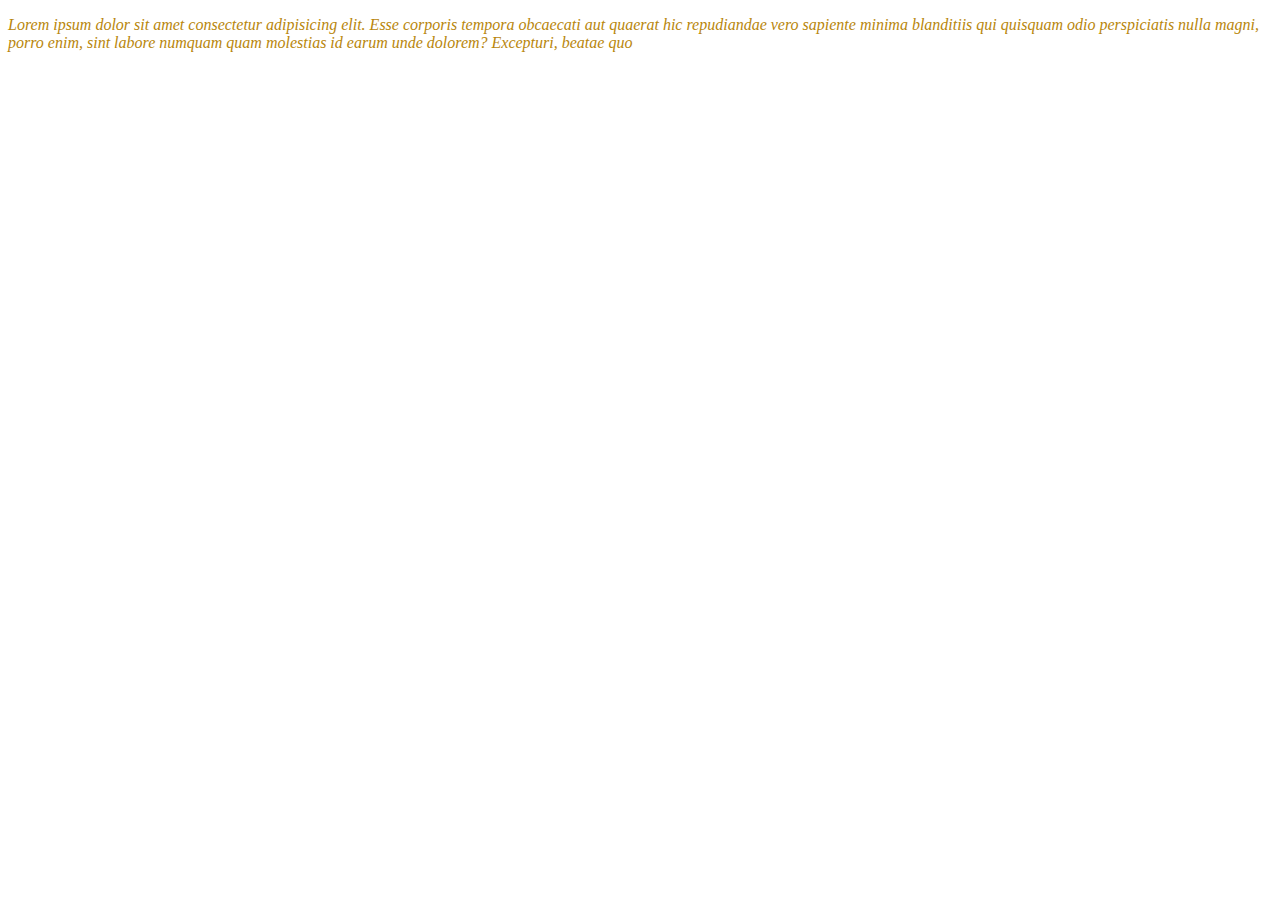
<file: styling/styling_fonts.html>
<!DOCTYPE html>
<html lang="en">
  <head>
    <meta charset="UTF-8" />
    <meta name="viewport" content="width=device-width, initial-scale=1.0" />
    <title>Styling Fonts</title>
    <link rel="stylesheet" href="assets/style.css" />
  </head>
  <body>
    <p>
      Lorem ipsum dolor sit amet consectetur adipisicing elit. Esse corporis
      tempora obcaecati aut quaerat hic repudiandae vero sapiente minima
      blanditiis qui quisquam odio perspiciatis nulla magni, porro enim, sint
      labore numquam quam molestias id earum unde dolorem? Excepturi, beatae quo
    </p>
  </body>
</html>
</file>
<file: formatting body/assets/style.css>
/* //////////......fonts....../////////// */

@font-face {
  font-family: "opensans-regular";
  src: url("./fonts/open-sans/opensans-regular-webfont.woff2") format("woff2"),
    url("./fonts/open-sans/opensans-regular-webfont.woff") format("woff");
  font-weight: normal;
  font-style: normal;
}

@font-face {
  font-family: "opensans-bold";
  src: url("./fonts/open-sans/opensans-bold-webfont.woff2") format("woff2"),
    url("./fonts/open-sans/opensans-bold-webfont.woff") format("woff");
  font-weight: bold;
  font-style: normal;
}
/* //////.......Main-Styles......./////// */

.first{
  font-family: "opensans-bold";
 
  text-decoration: underline;
  font-style: italic;
  color: darkorange;
}

.second{
  /* width: 50%; */
  text-shadow: 1px 1px 5px lightcoral;
  white-space: nowrap;

  overflow: visible;
}

div{
  width: 50%;
  column-count: 2;
  margin-top: 50px;
}
</file>
<file: sizing fonts/assets/style.css>
/* //////////......fonts....../////////// */


@font-face {
    font-family: "opensans-regular";
    src: url("fonts/open-sans/opensans-regular-webfont.woff2") format("woff2") ,
     url("fonts/open-sans/opensans-regular-webfont.woff") format("woff");
    font-weight: normal;
    font-style: normal; 
}

@font-face {
    font-family: "opensans-bold";
    src: url("fonts/open-sans/opensans-bold-webfont.woff2") format("woff2") ,
     url("fonts/open-sans/opensans-bold-webfont.woff") format("woff");
    font-weight: bold;
    font-style: normal; 
}
              /* //////.......Main-Styles......./////// */

h2{
     font-family: "opensans-regular";
    margin: 3rem 0rem 1rem;
    font-size: 2rem;

    }

p{
    font-family: "opensans-bold";
    line-height: 1.5;
    word-spacing: 4px;
    letter-spacing: 0.5;
}
</file>
<file: transitions/style.css>
body {
  height: 100vh;
  display: flex;
  justify-content: center;
  align-items: center;
}

@keyframes design {
  0% {
    transform: scale(1);
  }
  25% {
    transform: rotate(45deg) scale(1.5);
    background: red;
  }
  50%{
    transform: rotate(0) translate(5);
    color: white;
  }
  75%{
    transform: scale(0.5);
    background-color: pink;
  }
  95%{
    transform: rotate(-10deg);
  }
}

.one {
  height: 100px;
  width: 100px;
  background-color: blue;
  animation-name: design;
  animation-iteration-count: infinite;
  animation-duration: 2s;
}
</file>
<file: types of images/assets/style.css>
/* //////////......fonts....../////////// */

@font-face {
  font-family: "opensans-regular";
  src: url("fonts/open-sans/opensans-regular-webfont.woff2") format("woff2"),
  url("fonts/open-sans/opensans-regular-webfont.woff") format("woff");
  font-weight: normal;
  font-style: normal;
}

@font-face {
  font-family: "opensans-bold";
  src: url("fonts/open-sans/opensans-bold-webfont.woff2") format("woff2"),
  url("fonts/open-sans/opensans-bold-webfont.woff") format("woff");
  font-weight: bold;
  font-style: normal;
}
/* //////.......Main-Styles......./////// */


* {
  padding: 0;
  margin: 0;
  box-sizing: border-box;
}


body {
  height: 300vh;
  background-image: url(images/images/bg-sanfrancisco.jpg);
  background-repeat: no-repeat;
  /* background-position: 100px 50px; */
  background-size: cover;
  background-attachment: fixed;
  color: red;

 
}
</file>
<file: Flex/flex.css>
.mainbox{
    border: 3px outset lime;
    display: flex;
    align-items: center;
    justify-content: center;
    height: 100vh;
    flex-direction: row;
   

}

.box{
    width: 5rem;
    height: 5rem;
    background: yellowgreen;
    margin: 1rem;
  
}
.one{
    flex-basis: 10rem; 
    flex-grow: 0; 
    flex-shrink:1;
}
</file>
<file: float + etc/style.css>
.domi{
    border: 7px solid gold;
    padding: 10px;
}
.text{
    max-width: 150px;
    height: 150px;
    border: 5px outset green;
    overflow:scroll;
    margin: 0 auto;
}

.spacing{
    width: auto;
    height: 10px;

}

.dabba{
    border: 5px solid grey;
    background-color: black;
    position: relative;
} 

.box{
    width: 5rem; 
    height: 5rem;
}

.box-1{
    background-color:red ;
}

.box-2{
    background-color:pink;
    border-radius: 15px;
    position: absolute;
    left: 40px;
    top: 40px;
}

.box-3{
    background-color:purple;
}
.box-4{
    justify-content: center;
    align-items: center;
    background-color: gold;
    position: absolute;
    border-radius: 50px;
    top: 40px;
    left: 180px;
    box-shadow: 2px 2px 100px 20px rgb(225, 16, 16);
}

/* ////////float//////......... */

.indabba{
    width: 7rem;
    height: 7rem;
   float: left;
    background-color: blueviolet;
}

.outdabba{
    border: 5px outset red;
}

.outdabba::after{
    clear:both;
    display: block;
    content: "";
}

.acnchor{
    text-align: center;  
}
.acnchor a {
    font-size: 30px;
    color: brown;
}
.acnchor a:visited :hover{
    
    color: chocolate;
}

.acnchor a:hover{
   color:black ; 
}
</file>
<file: Grid/grid.css>
body{
    background-color: lightgray;
}
.container{
    display: grid;
    border: 4px solid grey;
    grid-template: 100px 140px 120px/  30fr 70fr ;
    grid-template-areas:
     "header header"
     "sidebar main"
     "footer footer"
     "copyright copyright";
    height: 100vh;
    gap: 11px;
    background-color: black;
}

.box{
    background-color: white ; 
    text-align:center;
    
}

.box-aik{
    grid-area: header;
   
}

.box-char{
    grid-area: footer;
  
}

.box5{
    height: 40px;
    grid-area: copyright;
    
}
</file>
<file: hiding_elements/hiding.css>
.mainContainer {
    display: flex;
    flex-wrap:wrap;
}

.mainContainer > div {
    height: 100px;
    width: 50%;
}

.first{
    background-color: aqua;
}

.second{
    background-color: green
}
</file>
<file: media_queries/query.css>
.container{
    display: flex;
    flex-direction: column;
    
}

.boxone{
    background-color: chartreuse;
    padding: 1rem;

}

.boxtwo{
    padding: 1rem;
    background-color: crimson;
}

@media screen and (min-width: 600px)  {
    .container{
        display: flex;
        flex-direction: row;
       
    }
    .boxone{
    background-color: chartreuse;
        
    }
}

@media screen and (min-width: 900px)  {
    .container{
        display: flex;
        flex-direction: row;
        
    }
    .boxone{
        background-color: black;
    }
}
</file>
<file: styling/assets/style.css>
/* //////////......fonts....../////////// */

@font-face {
  font-family: "opensans-regular";
  src: url("fonts/open-sans/opensans-regular-webfont.woff2") format("woff2"),
    url("fonts/open-sans/opensans-regular-webfont.woff") format("woff");
  font-weight: normal;
  font-style: normal;
}

@font-face {
  font-family: "opensans-bold";
  src: url("fonts/open-sans/opensans-bold-webfont.woff2") format("woff2"),
    url("fonts/open-sans/opensans-bold-webfont.woff") format("woff");
  font-weight: bold;
  font-style: normal;
}
/* //////.......Main-Styles......./////// */

body {
  font-size: medium;
  font-family: "opensans-regular;
  font-weight: 500;
  font-style: italic;
  color: darkgoldenrod;
  font-display: optional;
  /* ///cache se load hoga Font optional main next page pr/// */
}
</file>
